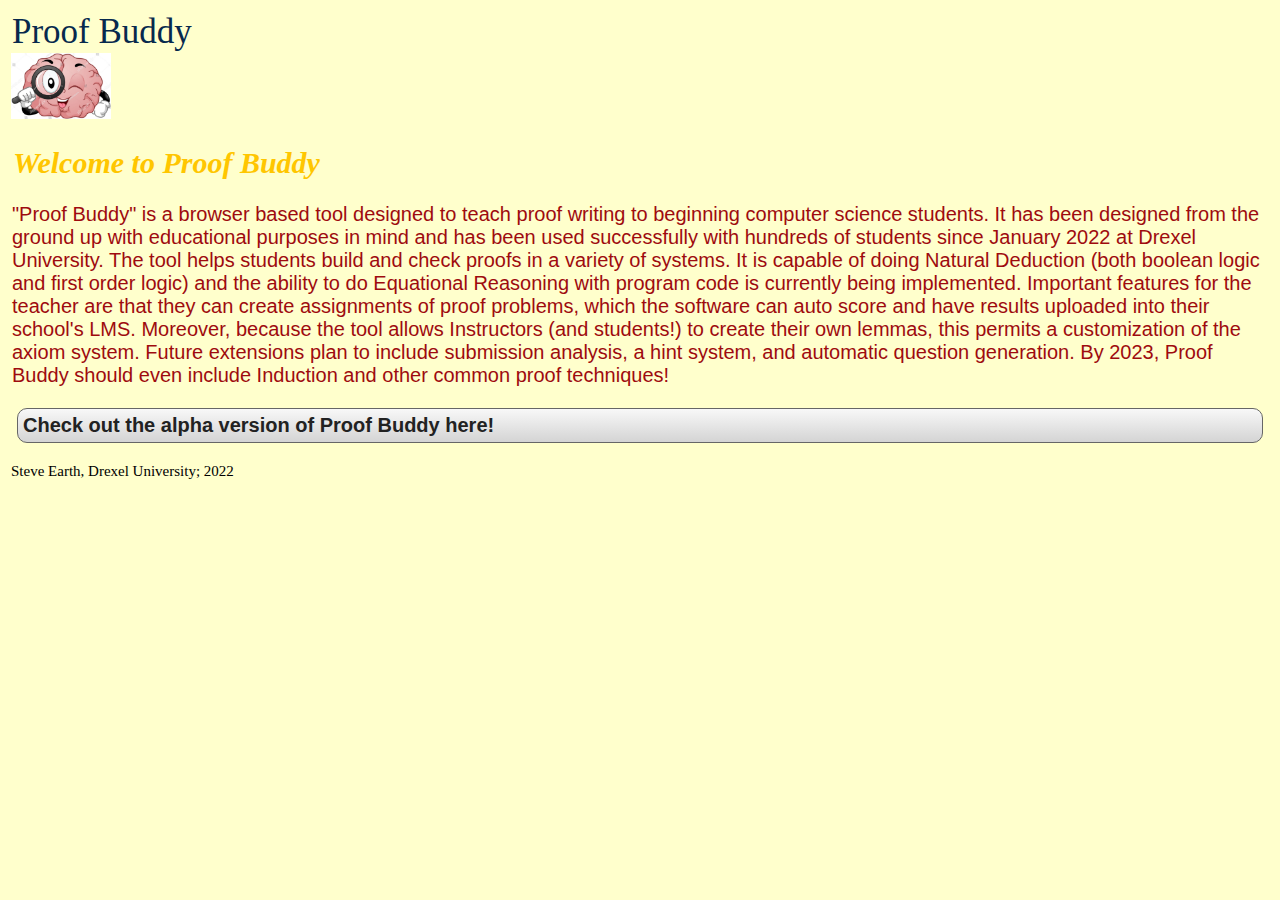
<file: webstuff/index.html>
<!DOCTYPE html>

<html>
<head>
	<link rel="stylesheet" type="text/css" href="iphone.css"/>
	<meta name="viewport" content="width=device-width, user-scalable=no" />
    <title> Proof Buddy </title>
	<!--<link rel="apple-touch-icon" href="brain.jpg">-->
	<meta name="apple-mobile-web-app-capable" content="yes" />
	<meta name="apple-mobile-webapp-status-bar-style" content="black" />


</head>

<body>
    <!-- HTML5 article tag for content -->
    <div id="content">
   
    <header>Proof Buddy</header>

   <!-- Drexel image -->
   <img src="brain.jpg" style="width:100px;" />
   <!--<img id="Drexel" src="brain.jpg" width="100" />-->

   <!-- H1 means 1st level heading -->
   <h1>Welcome to Proof Buddy</h1>
    
   <!-- P stands for paragraph -->
   <p>"Proof Buddy" is a browser based tool designed to teach proof writing to beginning computer science students. It has been designed from the ground up with educational purposes in mind and has been used successfully with hundreds of students since January 2022 at Drexel University. The tool helps students build and check proofs in a variety of systems.
It is capable of doing Natural Deduction (both boolean logic and first order logic) and the ability to do Equational Reasoning with program code is currently being implemented. Important features for the teacher are that they can create assignments of proof problems, which the software can auto score 
and have results uploaded into their school's LMS.  Moreover, because the tool allows Instructors (and students!) to create their own lemmas, this permits a customization of the axiom system. Future extensions plan to include submission analysis, a hint system, and automatic question generation. By 2023, Proof Buddy should even include Induction and other common proof techniques!</p>
   
   <!-- Navigation buttons -->
   <nav id="main_nav">
      <ul>
         <!-- LI stands for list item -->
         <li><a href="http://bvm83.cci.drexel.edu/">Check out the alpha version of Proof Buddy here! </a></li>
      </ul>
   </nav>

   <footer>Steve Earth, Drexel University; 2022</footer>
    </div>


</body>
</html>
</file>
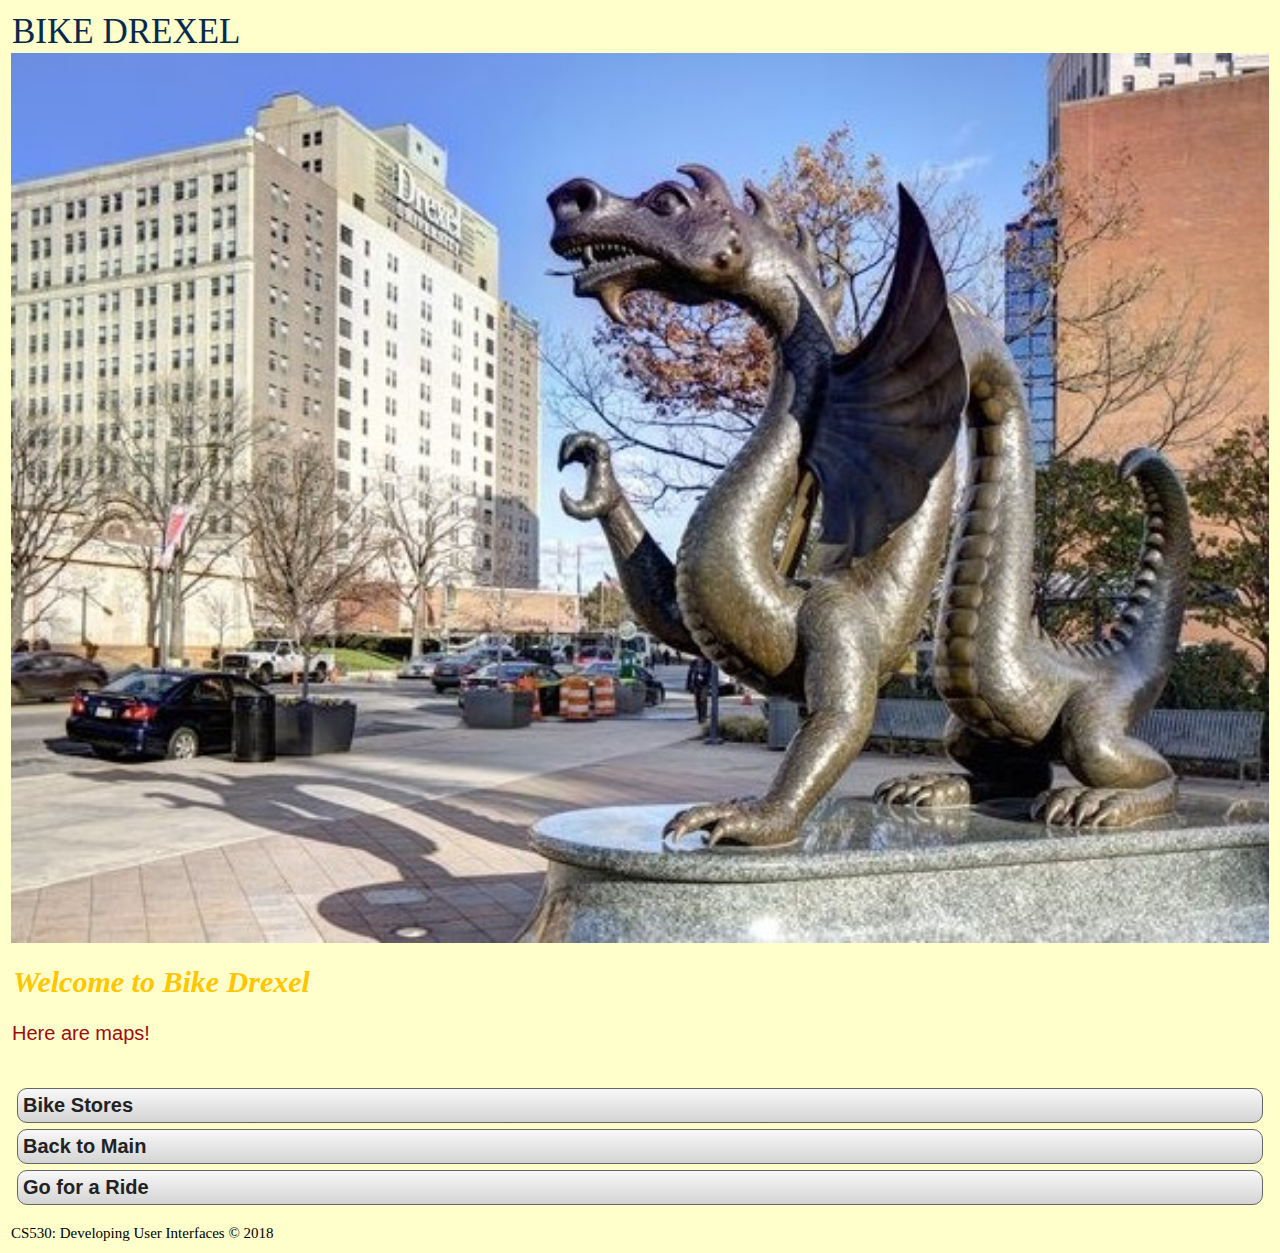
<file: webstuff/maps.html>
<!DOCTYPE html>

<html>
<head>
	<link rel="stylesheet" type="text/css" href="iphone.css"/>
	<meta name="viewport" content="width=device-width, user-scalable=no" />
    <title> BIKE DREXEL </title>

</head>

<body>
    <!-- HTML5 article tag for content -->
    <div id="content">
   
    <header>BIKE DREXEL</header>

   <!-- Drexel image -->
   <img id="Drexel" src="DrexelU.jpg" width="320" />

   <!-- H1 means 1st level heading -->
   <h1>Welcome to Bike Drexel</h1>
    
   <!-- P stands for paragraph -->
   <p>Here are maps!</p> <p></p> <!-- blank line -->
   
   <!-- Navigation buttons -->
   <nav id="main_nav">
      <ul>
         <!-- LI stands for list item -->
         <li><a href="stores.html">Bike Stores </a></li>
         <li><a href="index.html">Back to Main </a></li>
         <li><a href="ride.html">Go for a Ride</a></li>
      </ul>
   </nav>

   <footer>CS530: Developing User Interfaces &copy; 2018</footer>
    </div>


</body>
</html>
</file>
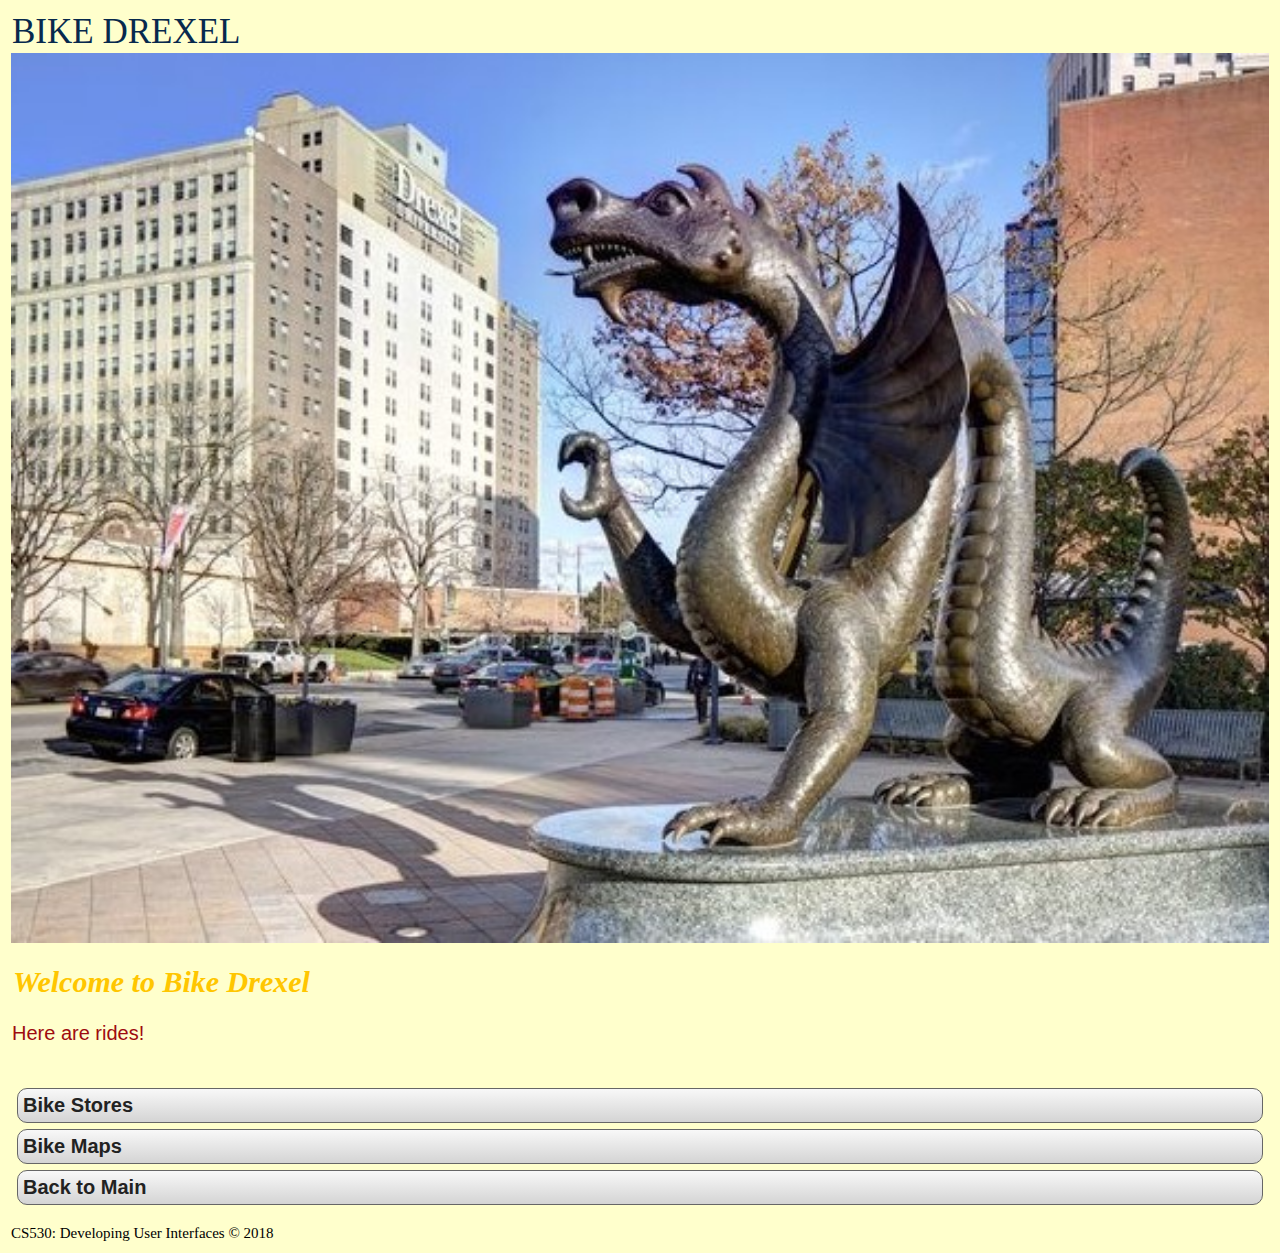
<file: webstuff/ride.html>
<!DOCTYPE html>

<html>
<head>
	<link rel="stylesheet" type="text/css" href="iphone.css"/>
	<meta name="viewport" content="width=device-width, user-scalable=no" />
    <title> BIKE DREXEL </title>

</head>

<body>
    <!-- HTML5 article tag for content -->
    <div id="content">
   
    <header>BIKE DREXEL</header>

   <!-- Drexel image -->
   <img id="Drexel" src="DrexelU.jpg" width="320" />

   <!-- H1 means 1st level heading -->
   <h1>Welcome to Bike Drexel</h1>
    
   <!-- P stands for paragraph -->
   <p>Here are rides!</p> <p></p> <!-- blank line -->
   
   <!-- Navigation buttons -->
   <nav id="main_nav">
      <ul>
         <!-- LI stands for list item -->
         <li><a href="stores.html">Bike Stores </a></li>
         <li><a href="maps.html">Bike Maps </a></li>
         <li><a href="index.html">Back to Main </a></li>
      </ul>
   </nav>

   <footer>CS530: Developing User Interfaces &copy; 2018</footer>
    </div>


</body>
</html>
</file>
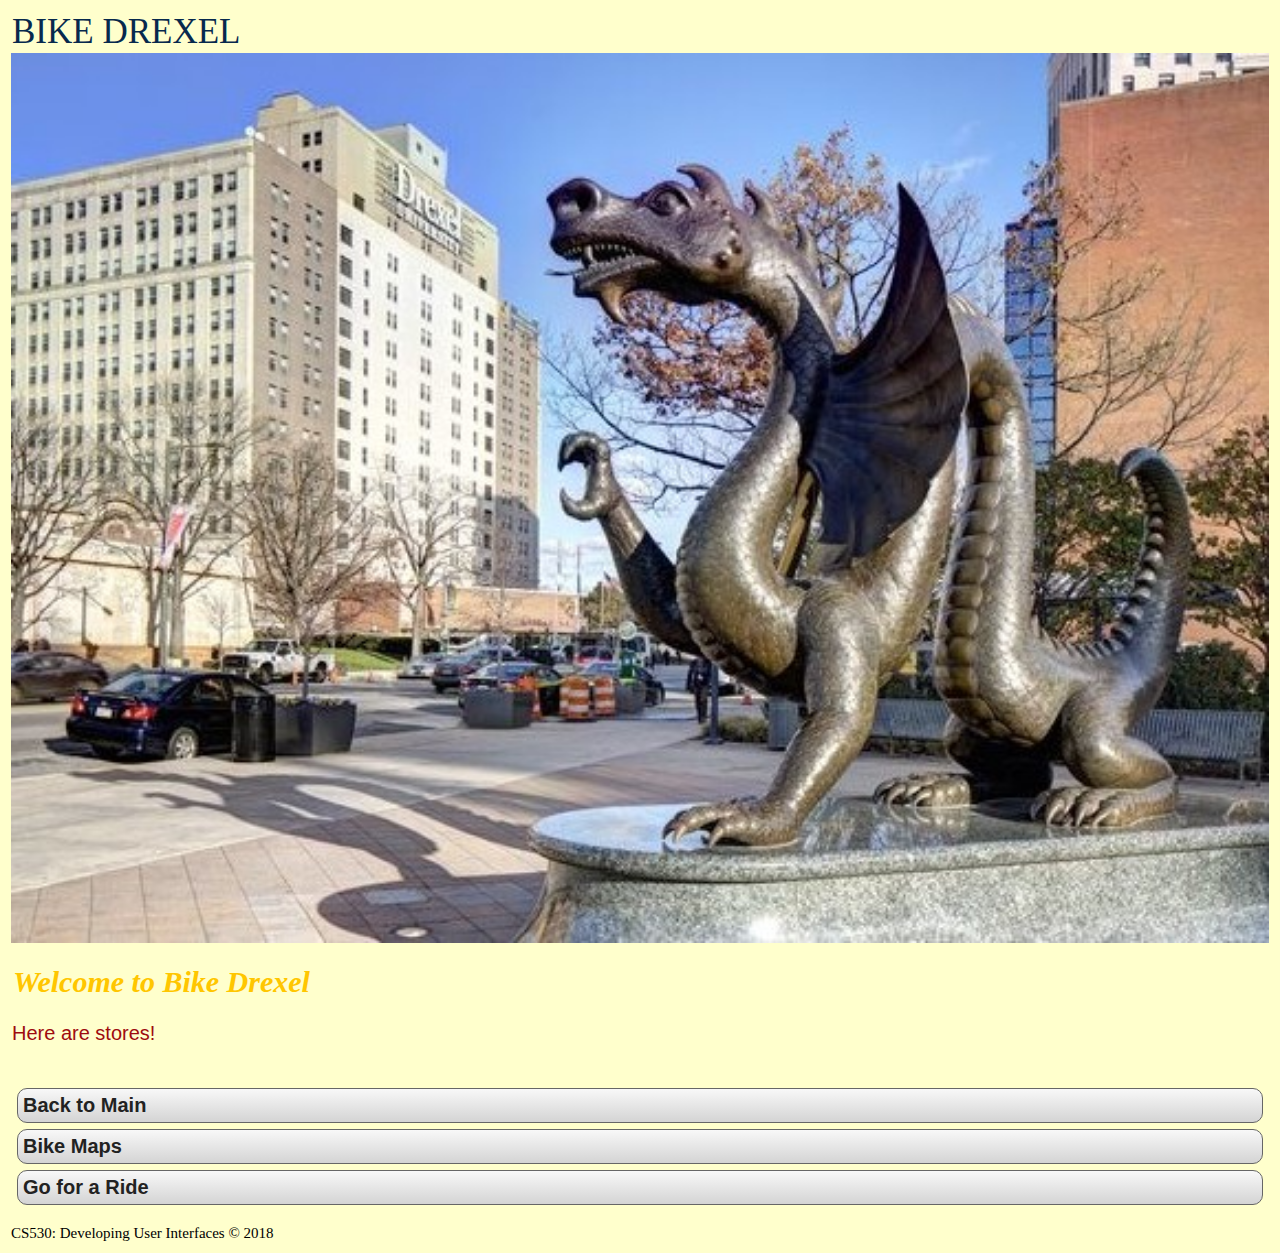
<file: webstuff/stores.html>
<!DOCTYPE html>

<html>
<head>
	<link rel="stylesheet" type="text/css" href="iphone.css"/>
	<meta name="viewport" content="width=device-width, user-scalable=no" />
    <title> BIKE DREXEL </title>

</head>

<body>
    <!-- HTML5 article tag for content -->
    <div id="content">
   
    <header>BIKE DREXEL</header>

   <!-- Drexel image -->
   <img id="Drexel" src="DrexelU.jpg" width="320" />

   <!-- H1 means 1st level heading -->
   <h1>Welcome to Bike Drexel</h1>
    
   <!-- P stands for paragraph -->
   <p>Here are stores!</p>
   <p></p>
   
   <!-- Navigation buttons -->
   <nav id="main_nav">
      <ul>
         <!-- LI stands for list item -->
         <li><a href="index.html">Back to Main </a></li>
         <li><a href="maps.html">Bike Maps </a></li>
         <li><a href="ride.html">Go for a Ride</a></li>
      </ul>
   </nav>

   <footer>CS530: Developing User Interfaces &copy; 2018</footer>
    </div>


</body>
</html>
</file>
<file: webstuff/iphone.css>
header {
  font-family: Futura;
  font-weight: bold condensed;
  font-style: normal;
  color: #07294D;
  font-size: 35px;
  padding:1px;
}
p {
	padding:1px;
}
body {
  font-family: Arial;
  color: #9E0B0F;
  background-color: #FFFFCC;
  font-size: 20px;
}
h1 {
  font-family: Times New Roman;
  font-style: italic;
  color: #FFC600;
  padding:2px;
  font-size: 30px;
}

footer { 
  font-family: Futura;
  color: black;
  font-size: 15px;
}
#content {
    padding:3px;
}
 #Drexel{
    /*center the image*/
    display: block; 
    width: 100%;
    margin-left: auto;
    margin-right: auto;}
#main_nav ul { padding: 0; font-weight: bold; }

#main_nav li a{
   display: block;
   margin: 6px;
   padding: 5px;
   border-radius: 10px;  /* rounded corners */
   list-style-type: none;
   text-decoration: none;
   color: #222;
   
   /* nice gradient shade on the buttons */
  background-image: -webkit-linear-gradient(top, #f8f8f8 0, #d4d4d4 100%);
  background-image: linear-gradient(to bottom, #f8f8f8 0, #d4d4d4 100%);

   border: 1px solid #666; /* dark outline */
}
nav li:active {
  background-color: #ccc;
  background-image: none;
  box-shadow: inset 0 3px 3px rgba(0, 0, 0, .2);
}
</file>
